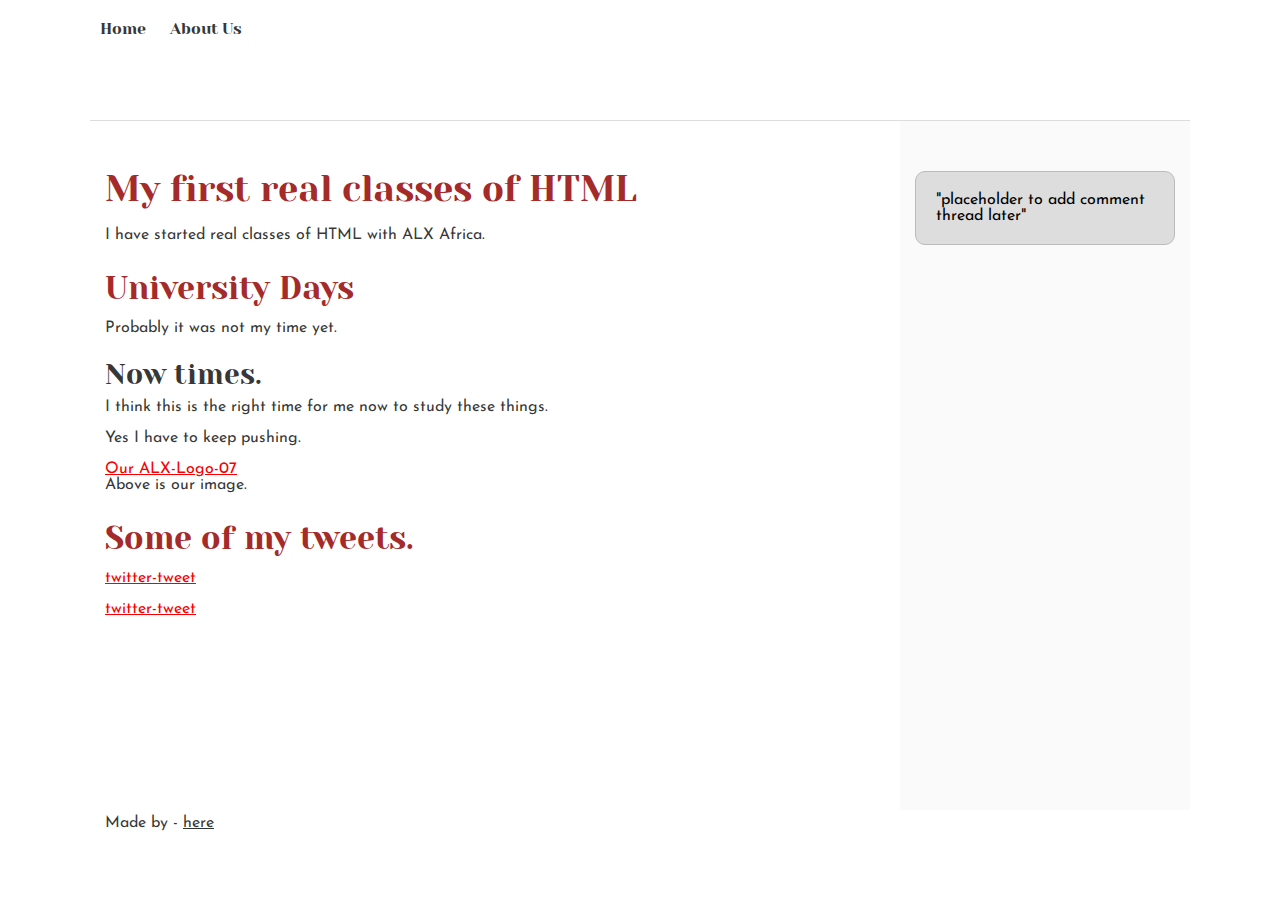
<file: css_basic/tweets.html>
<!DOCTYPE html>
<html lang="en">

<head>
    <meta charset="UTF-8">
    <meta name="viewport" content="width=device-width, initial-scale=1.0">
    <title>My First Web Page.</title>
    <link href="base.css" rel="stylesheet">
    <link href="styles.css" rel="stylesheet">

</head>

<body class="box-body">
    <header>
        <ul>
            <li>
                <a href="#" target="_blank">Home</a>
            </li>
            <li><a href="#" target="_blank">About Us</a></li>
        </ul>
    </header>

    <main class="main-box">
        <article>
            <h1>My first real classes of HTML</h1>
            <p>I have started real classes of HTML with ALX Africa.</p>
            <h2>University Days</h2>
            <p>Probably it was not my time yet.</p>
            <h3>Now times.</h3>
            <p>I think this is the right time for me now to study these things.</p>
            <p>Yes I have to keep pushing.</p>
            <a href="https://i.ibb.co/gTDZZT8/ALX-Logo-07.png" target="_blank">Our ALX-Logo-07</a>
            <p>Above is our image.</p>
            <h2>Some of my tweets.</h2>
            <p><a href="https://twitter.com/FortunateAlinda/status/1708119247551934621"
                    target="_blank">twitter-tweet</a>
            </p>
            <p><a href="https://twitter.com/FortunateAlinda/status/1645715570770231296"
                    target="_blank">twitter-tweet</a>
            </p>
        </article>
        <aside>
            <p>"placeholder to add comment thread later"</p>
        </aside>
    </main>

    <footer>
        <p>Made by <YOUR NAME> - <a href="<ANY LINK>" target="_blank">here</a></p>
    </footer>

</body>

</html>
</file>
<file: css_basic/base.css>
/* Importing webfonts */
/* (If you're learning CSS, you should disregard that) */

@import url(https://fonts.googleapis.com/css?family=Yeseva+One);
@import url(https://fonts.googleapis.com/css?family=Josefin+Sans:400,700,700italic,400italic);


/* CSS reset rules */

html,
body {
    height: 100%;
    min-height: 100%;
}

html,
body,
div,
span,
applet,
object,
iframe,
h1,
h2,
h3,
h4,
h5,
h6,
p,
blockquote,
pre,
a,
abbr,
acronym,
address,
big,
cite,
code,
del,
dfn,
img,
ins,
kbd,
q,
s,
samp,
small,
strike,
sub,
sup,
tt,
var,
b,
u,
i,
center,
dl,
dt,
dd,
fieldset,
form,
label,
legend,
table,
caption,
tbody,
tfoot,
thead,
tr,
th,
td,
article,
aside,
canvas,
details,
embed,
figure,
figcaption,
footer,
header,
hgroup,
menu,
nav,
output,
ruby,
section,
summary,
time,
mark,
audio,
video {
    margin: 0;
    padding: 0;
    border: 0;
    font-size: 100%;
    font: inherit;
    vertical-align: baseline;
}

/* HTML5 display-role reset for older browsers */
article,
aside,
details,
figcaption,
figure,
footer,
header,
hgroup,
menu,
nav,
section {
    display: block;
}

body {
    line-height: 1;
}

blockquote,
q {
    quotes: none;
}

blockquote:before,
blockquote:after,
q:before,
q:after {
    content: '';
    content: none;
}

table {
    border-collapse: collapse;
    border-spacing: 0;
}


/* Fonts and colors */

body {
    font-family: 'Josefin Sans', serif;
    color: rgba(0, 0, 0, 0.8);
}

h1,
h2,
h3,
h4,
h5,
h6,
header {
    font-family: 'Yeseva One', sans-serif;
}

article {}

header {
    border-bottom: 1px solid rgb(221, 221, 221);
    transition: border-bottom-color 1s ease;
}

header a {
    color: rgba(0, 0, 0, 0.8);
}

aside {
    background: #FAFAFA;
}

aside p {
    border: 1px solid #bbb;
    background: #ddd;
    color: black;
}

footer a {
    color: rgba(0, 0, 0, 0.8);
}

a {
    color: #F80002;
}


/* Positioning and margins */

@media (min-width: 1100px) {
    body {
        width: 1100px;
        margin: 0 auto;
    }
}

article {
    padding: 50px 15px;
}

article>*:first-child {
    margin-top: 0;
}

aside {
    padding: 50px 15px;
}

header .right {
    float: right;
    margin: 0 10px 15px;
}


/* Header */
header {
    padding: 20px 0;
    height: 80px;
}

header ul {
    list-style: none;
    margin: 0;
    padding: 0;
}

header li {
    display: inline;
    vertical-align: middle;
}

header li:first-child {
    margin: 0;
}

header li a {
    margin: 0 10px;
}

header li.logo {
    font-size: 36px;
}

header a {
    text-decoration: none;
}


/* Aside */

aside p {
    border-radius: 10px;
    padding: 20px 20px;
}


/* Footer */

footer {
    padding: 5px 15px;
    height: 80px;
}


/* Text styles and margins */

p {
    margin-bottom: 15px;
}

h1 {
    font-size: 36px;
    margin: 40px 0 20px;
}

h2 {
    font-size: 32px;
    margin: 30px 0 15px;
}

h3 {
    font-size: 28px;
    margin: 25px 0 10px;
}

h4 {
    font-size: 20px;
    font-weight: bold;
    margin: 20px 0 10px;
}

h5 {
    font-size: 18px;
    font-weight: bold;
    margin: 15px 0 10px;
}

h6 {
    font-weight: bold;
    margin: 5px 0;
}

@media (max-width: 800px) {
    body.works_on_smartphone {
        display: block;
    }

    body.works_on_smartphone main {
        display: block;
    }

    header .right {
        float: none;
    }
}
</file>
<file: css_basic/styles.css>
.box-body {
    display: flex;
    flex-direction: column;
}

.main-box {
    display: flex;
    flex-direction: row;
    flex: auto;

}

.main-box>article {
    flex: 3;
    overflow-y: auto;
}

.main-box aside {
    flex: 1;
    overflow-y: auto;
}

h1,
h2 {
    color: brown;
}

#heading {
    color: blue;
}
</file>
